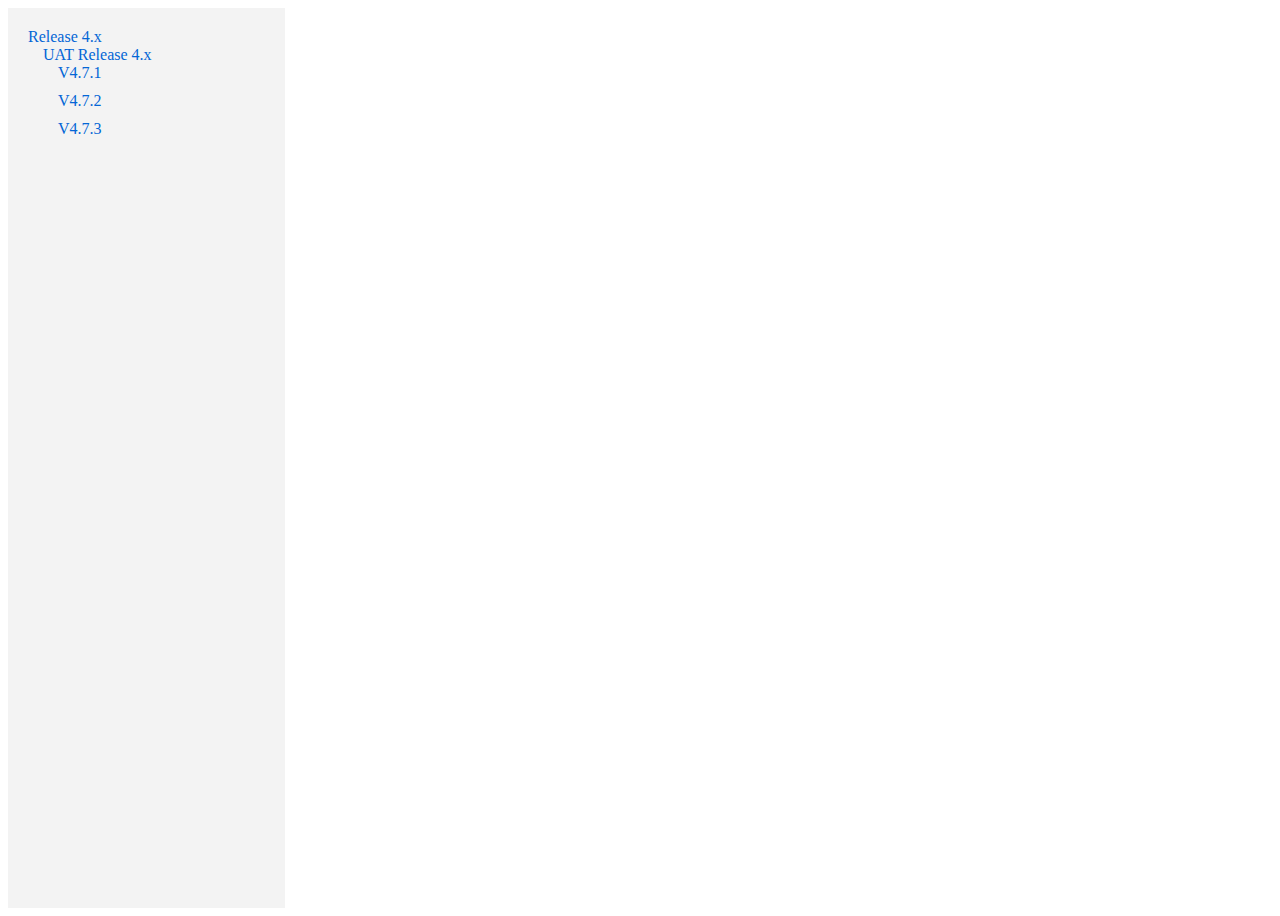
<file: docs/index.html>
<!DOCTYPE html>
<html>
<head>
    <link rel="stylesheet" href="style.css">
</head>
<body>
<div id="sidebar">
    <ul>
        <li><a href="#">Release 4.x</a>
            <ul>
                <li><a href="#">UAT Release 4.x</a>
                    <ul>
                        <li><a href="v471.html">V4.7.1</a></li>
                        <li><a href="v472.html">V4.7.2</a></li>
                        <li><a href="v473.html">V4.7.3</a></li>
                    </ul>
                </li>
            </ul>
        </li>
    </ul>
</div>

<div id="content">
    <!-- main content goes here -->
</div>
</body>
</html>
</file>
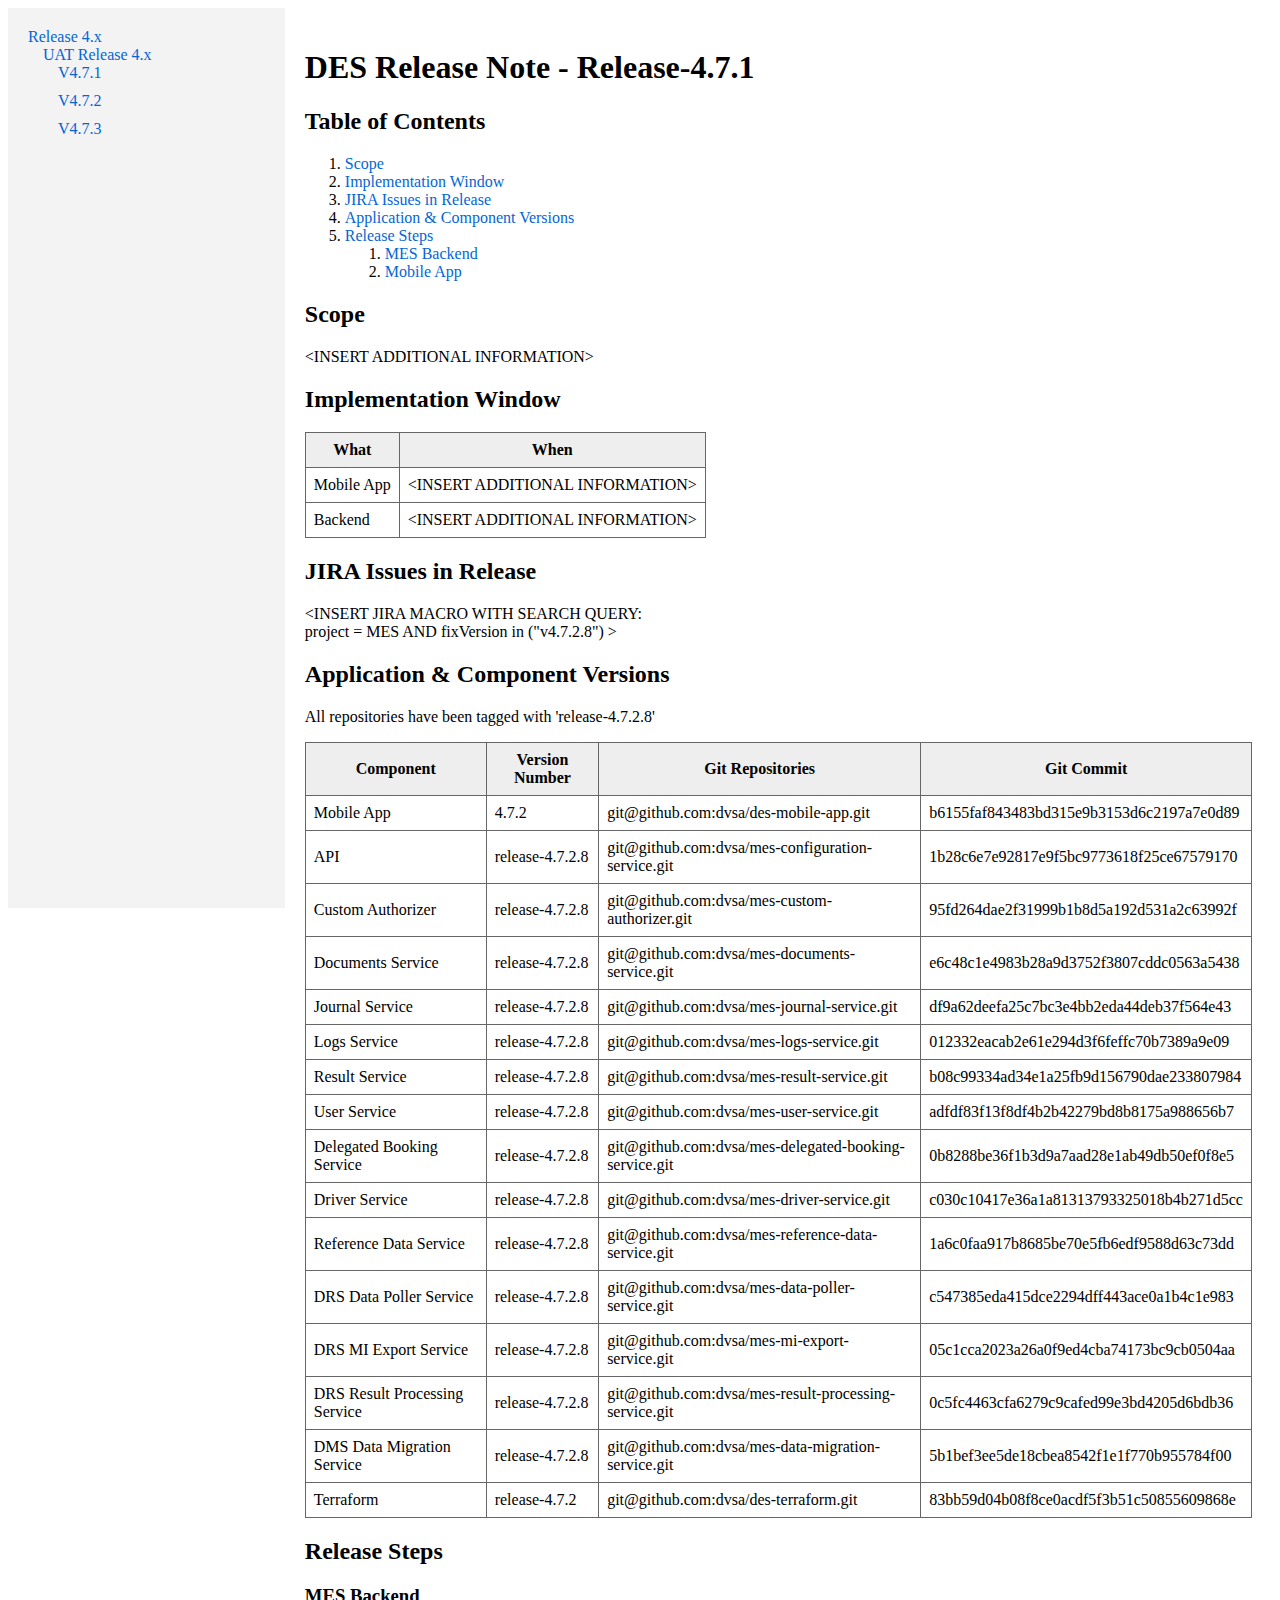
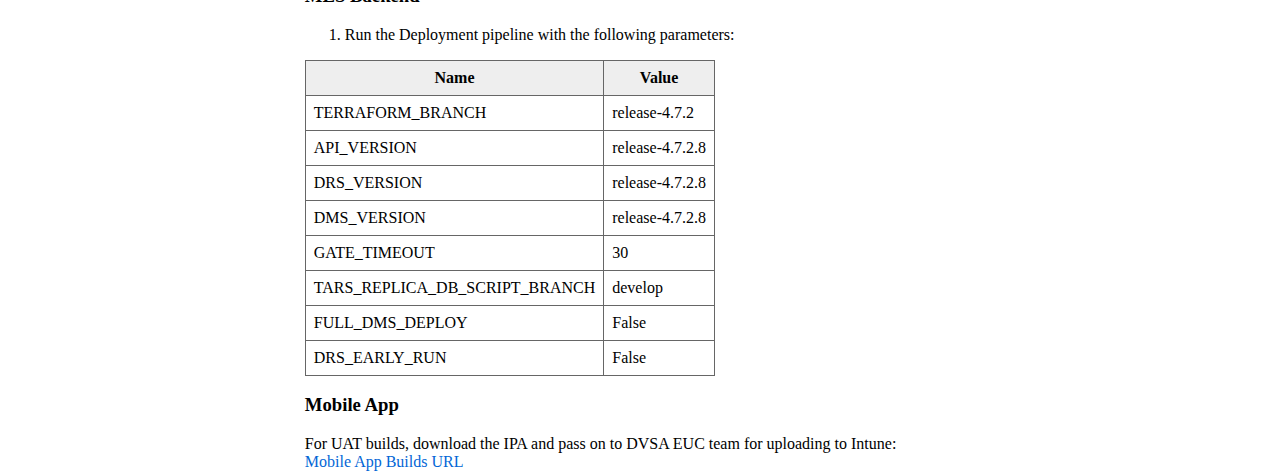
<file: docs/v471.html>
<!DOCTYPE html>
<html>
<head>
    <link rel="stylesheet" href="style.css">
</head>
<body>
<div id="sidebar">
    <ul>
        <li><a href="#">Release 4.x</a>
            <ul>
                <li><a href="#">UAT Release 4.x</a>
                    <ul>
                        <li><a href="v471.html">V4.7.1</a></li>
                        <li><a href="v472.html">V4.7.2</a></li>
                        <li><a href="v473.html">V4.7.3</a></li>
                    </ul>
                </li>
            </ul>
        </li>
    </ul>
</div>

<div id="content">
    <h1>DES Release Note - Release-4.7.1</h1>

    <h2>Table of Contents</h2>
    <ol>
        <li><a href="#Scope">Scope</a></li>
        <li><a href="#Implementation-Window">Implementation Window</a></li>
        <li><a href="#JIRA-Issues-in-Release">JIRA Issues in Release</a></li>
        <li><a href="#Application-&amp;-Component-Versions">Application &amp; Component Versions</a></li>
        <li><a href="#Release-Steps">Release Steps</a>
            <ol>
                <li><a href="#MES-Backend">MES Backend</a></li>
                <li><a href="#Mobile-App">Mobile App</a></li>
            </ol>
        </li>
    </ol>

    <h2 id="Scope">Scope</h2>
    <p>&lt;INSERT ADDITIONAL INFORMATION&gt;</p>

    <h2 id="Implementation-Window">Implementation Window</h2>
    <table>
        <thead>
        <tr>
            <th>What</th>
            <th>When</th>
        </tr>
        </thead>
        <tbody>
        <tr>
            <td>Mobile App</td>
            <td>&lt;INSERT ADDITIONAL INFORMATION&gt;</td>
        </tr>
        <tr>
            <td>Backend</td>
            <td>&lt;INSERT ADDITIONAL INFORMATION&gt;</td>
        </tr>
        </tbody>
    </table>
    <h2 id="JIRA-Issues-in-Release">JIRA Issues in Release</h2>
    <p>&lt;INSERT JIRA MACRO WITH SEARCH QUERY:<br>project = MES AND fixVersion in ("v4.7.2.8") &gt;</p>

    <h2 id="Application-&amp;-Component-Versions">Application &amp; Component Versions</h2>
    <p>All repositories have been tagged with 'release-4.7.2.8'</p>
    <table>
        <thead>
        <tr>
            <th>Component</th>
            <th>Version Number</th>
            <th>Git Repositories</th>
            <th>Git Commit</th>
        </tr>
        </thead>
        <tbody>
        <tr>
            <td>Mobile App</td>
            <td>4.7.2</td>
            <td>git@github.com:dvsa/des-mobile-app.git</td>
            <td>b6155faf843483bd315e9b3153d6c2197a7e0d89</td>
        </tr>
        <tr>
            <td>API</td>
            <td>release-4.7.2.8</td>
            <td>git@github.com:dvsa/mes-configuration-service.git</td>
            <td>1b28c6e7e92817e9f5bc9773618f25ce67579170</td>
        </tr>
        <tr>
            <td>Custom Authorizer</td>
            <td>release-4.7.2.8</td>
            <td>git@github.com:dvsa/mes-custom-authorizer.git</td>
            <td>95fd264dae2f31999b1b8d5a192d531a2c63992f</td>
        </tr>
        <tr>
            <td>Documents Service</td>
            <td>release-4.7.2.8</td>
            <td>git@github.com:dvsa/mes-documents-service.git</td>
            <td>e6c48c1e4983b28a9d3752f3807cddc0563a5438</td>
        </tr>
        <tr>
            <td>Journal Service</td>
            <td>release-4.7.2.8</td>
            <td>git@github.com:dvsa/mes-journal-service.git</td>
            <td>df9a62deefa25c7bc3e4bb2eda44deb37f564e43</td>
        </tr>
        <tr>
            <td>Logs Service</td>
            <td>release-4.7.2.8</td>
            <td>git@github.com:dvsa/mes-logs-service.git</td>
            <td>012332eacab2e61e294d3f6feffc70b7389a9e09</td>
        </tr>
        <tr>
            <td>Result Service</td>
            <td>release-4.7.2.8</td>
            <td>git@github.com:dvsa/mes-result-service.git</td>
            <td>b08c99334ad34e1a25fb9d156790dae233807984</td>
        </tr>
        <tr>
            <td>User Service</td>
            <td>release-4.7.2.8</td>
            <td>git@github.com:dvsa/mes-user-service.git</td>
            <td>adfdf83f13f8df4b2b42279bd8b8175a988656b7</td>
        </tr>
        <tr>
            <td>Delegated Booking Service</td>
            <td>release-4.7.2.8</td>
            <td>git@github.com:dvsa/mes-delegated-booking-service.git</td>
            <td>0b8288be36f1b3d9a7aad28e1ab49db50ef0f8e5</td>
        </tr>
        <tr>
            <td>Driver Service</td>
            <td>release-4.7.2.8</td>
            <td>git@github.com:dvsa/mes-driver-service.git</td>
            <td>c030c10417e36a1a81313793325018b4b271d5cc</td>
        </tr>
        <tr>
            <td>Reference Data Service</td>
            <td>release-4.7.2.8</td>
            <td>git@github.com:dvsa/mes-reference-data-service.git</td>
            <td>1a6c0faa917b8685be70e5fb6edf9588d63c73dd</td>
        </tr>
        <tr>
            <td>DRS Data Poller Service</td>
            <td>release-4.7.2.8</td>
            <td>git@github.com:dvsa/mes-data-poller-service.git</td>
            <td>c547385eda415dce2294dff443ace0a1b4c1e983</td>
        </tr>
        <tr>
            <td>DRS MI Export Service</td>
            <td>release-4.7.2.8</td>
            <td>git@github.com:dvsa/mes-mi-export-service.git</td>
            <td>05c1cca2023a26a0f9ed4cba74173bc9cb0504aa</td>
        </tr>
        <tr>
            <td>DRS Result Processing Service</td>
            <td>release-4.7.2.8</td>
            <td>git@github.com:dvsa/mes-result-processing-service.git</td>
            <td>0c5fc4463cfa6279c9cafed99e3bd4205d6bdb36</td>
        </tr>
        <tr>
            <td>DMS Data Migration Service</td>
            <td>release-4.7.2.8</td>
            <td>git@github.com:dvsa/mes-data-migration-service.git</td>
            <td>5b1bef3ee5de18cbea8542f1e1f770b955784f00</td>
        </tr>
        <tr>
            <td>Terraform</td>
            <td>release-4.7.2</td>
            <td>git@github.com:dvsa/des-terraform.git</td>
            <td>83bb59d04b08f8ce0acdf5f3b51c50855609868e</td>
        </tr>
        </tbody>
    </table>
    <h2 id="Release-Steps">Release Steps</h2>
    <h3 id="MES-Backend">MES Backend</h3>
    <ol>
        <li>Run the Deployment pipeline with the following parameters:</li>
    </ol>
    <table>
        <thead>
        <tr>
            <th>Name</th>
            <th>Value</th>
        </tr>
        </thead>
        <tbody>
        <tr>
            <td>TERRAFORM_BRANCH</td>
            <td>release-4.7.2</td>
        </tr>
        <tr>
            <td>API_VERSION</td>
            <td>release-4.7.2.8</td>
        </tr>
        <tr>
            <td>DRS_VERSION</td>
            <td>release-4.7.2.8</td>
        </tr>
        <tr>
            <td>DMS_VERSION</td>
            <td>release-4.7.2.8</td>
        </tr>
        <tr>
            <td>GATE_TIMEOUT</td>
            <td>30</td>
        </tr>
        <tr>
            <td>TARS_REPLICA_DB_SCRIPT_BRANCH</td>
            <td>develop</td>
        </tr>
        <tr>
            <td>FULL_DMS_DEPLOY</td>
            <td>False</td>
        </tr>
        <tr>
            <td>DRS_EARLY_RUN</td>
            <td>False</td>
        </tr>
        </tbody>
    </table>

    <h3 id="Mobile-App">Mobile App</h3>
    <p>For UAT builds, download the IPA and pass on to DVSA EUC team for uploading to Intune:<br>
        <a href="http://jenkins.mobile.mgmt.mes.dvsacloud.uk:8080/job/des_mobile-app_build/">Mobile App Builds URL</a></p>
</div>
</body>
</html>
</file>
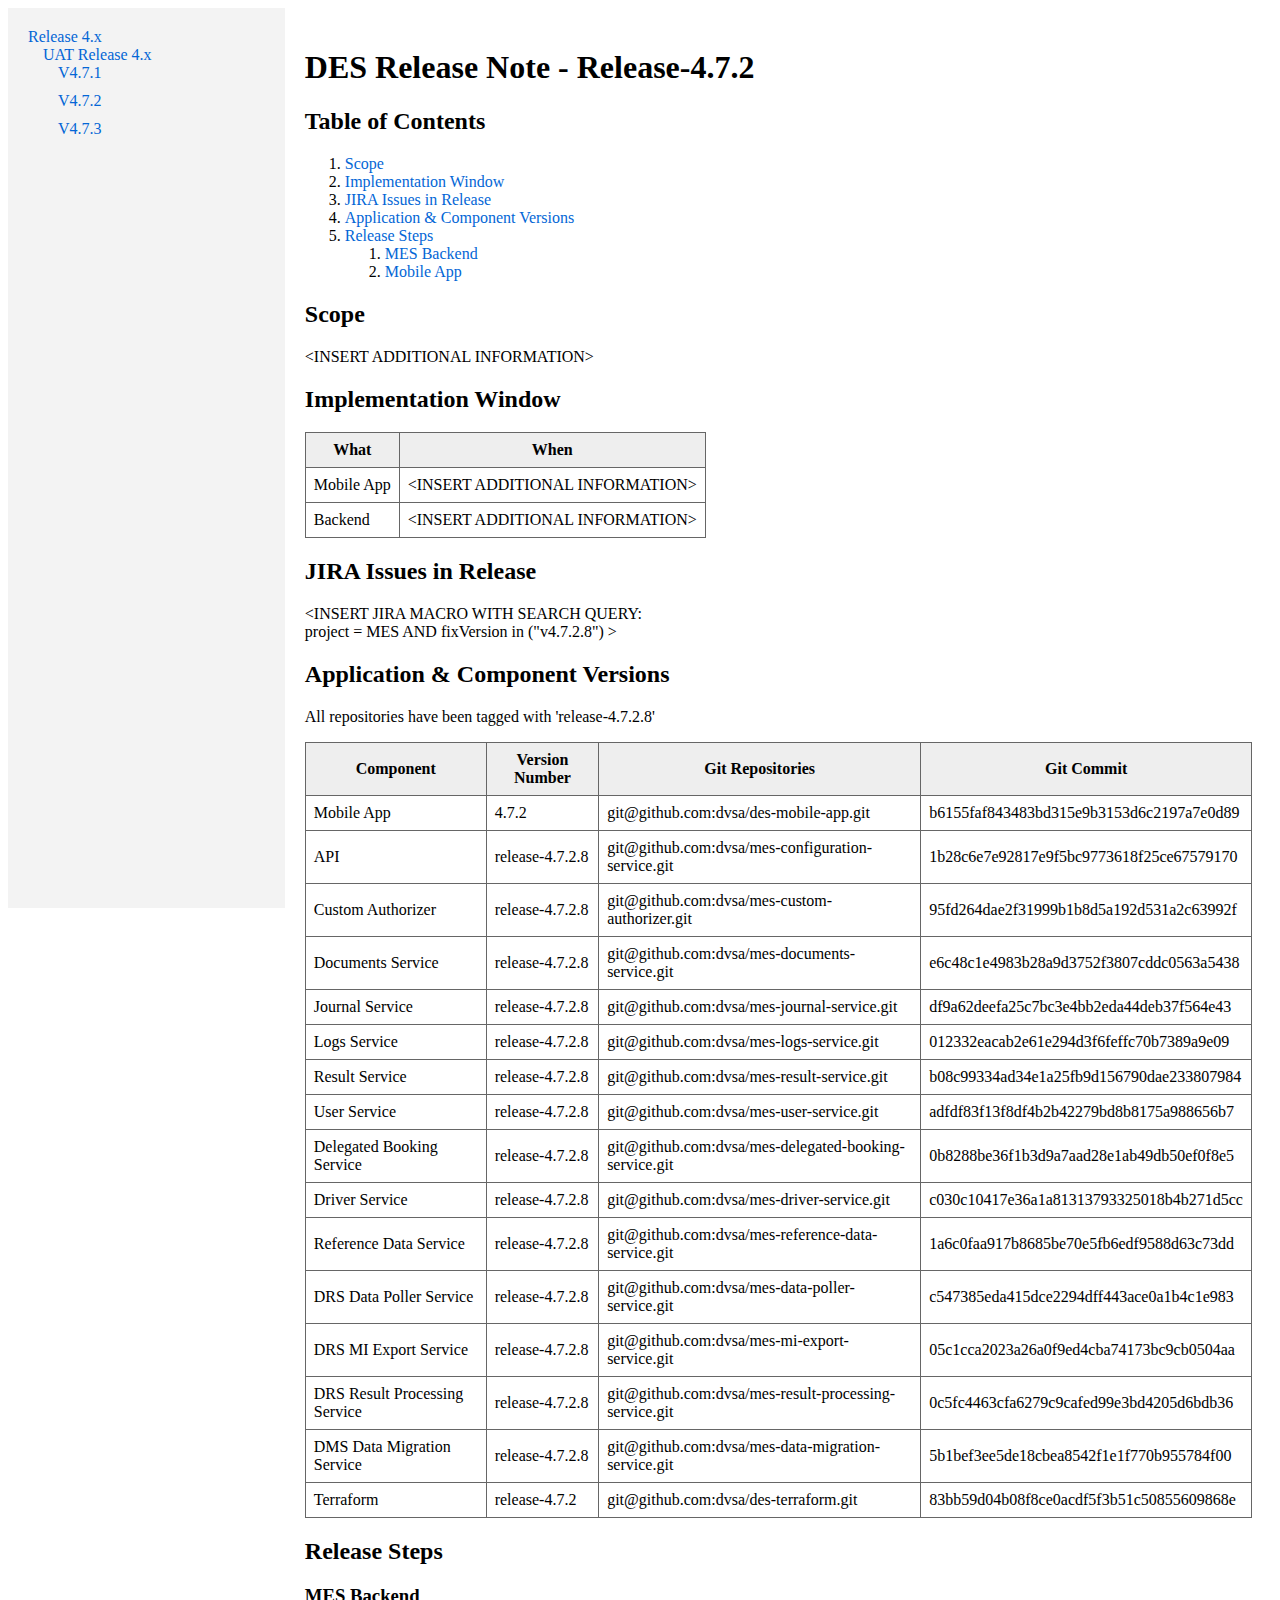
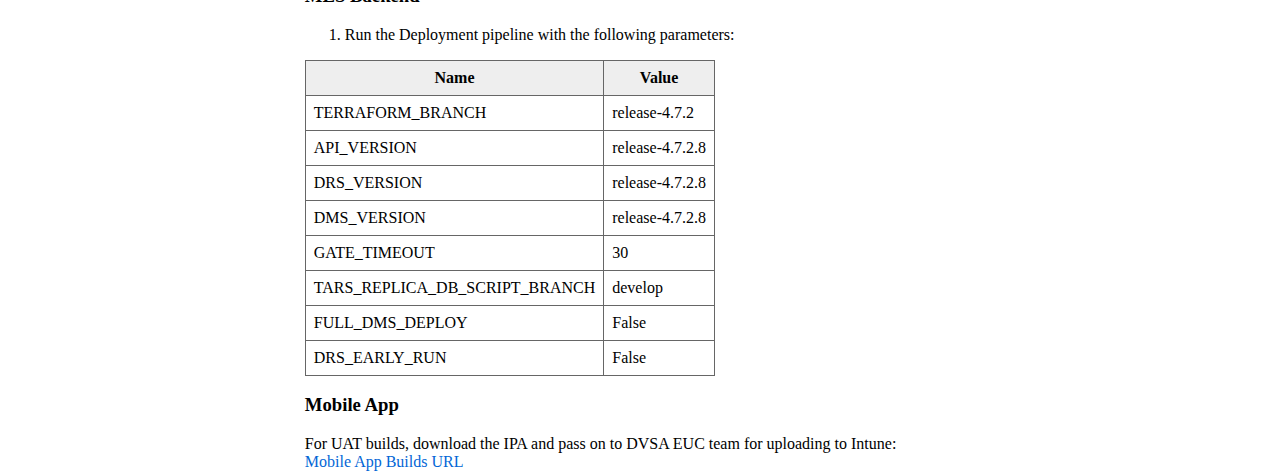
<file: docs/v472.html>
<!DOCTYPE html>
<html>
<head>
    <link rel="stylesheet" href="style.css">
</head>
<body>
<div id="sidebar">
    <ul>
        <li><a href="#">Release 4.x</a>
            <ul>
                <li><a href="#">UAT Release 4.x</a>
                    <ul>
                        <li><a href="v471.html">V4.7.1</a></li>
                        <li><a href="v472.html">V4.7.2</a></li>
                        <li><a href="v473.html">V4.7.3</a></li>
                    </ul>
                </li>
            </ul>
        </li>
    </ul>
</div>

<div id="content">
    <h1>DES Release Note - Release-4.7.2</h1>

    <h2>Table of Contents</h2>
    <ol>
        <li><a href="#Scope">Scope</a></li>
        <li><a href="#Implementation-Window">Implementation Window</a></li>
        <li><a href="#JIRA-Issues-in-Release">JIRA Issues in Release</a></li>
        <li><a href="#Application-&amp;-Component-Versions">Application &amp; Component Versions</a></li>
        <li><a href="#Release-Steps">Release Steps</a>
            <ol>
                <li><a href="#MES-Backend">MES Backend</a></li>
                <li><a href="#Mobile-App">Mobile App</a></li>
            </ol>
        </li>
    </ol>

    <h2 id="Scope">Scope</h2>
    <p>&lt;INSERT ADDITIONAL INFORMATION&gt;</p>

    <h2 id="Implementation-Window">Implementation Window</h2>
    <table>
        <thead>
        <tr>
            <th>What</th>
            <th>When</th>
        </tr>
        </thead>
        <tbody>
        <tr>
            <td>Mobile App</td>
            <td>&lt;INSERT ADDITIONAL INFORMATION&gt;</td>
        </tr>
        <tr>
            <td>Backend</td>
            <td>&lt;INSERT ADDITIONAL INFORMATION&gt;</td>
        </tr>
        </tbody>
    </table>
    <h2 id="JIRA-Issues-in-Release">JIRA Issues in Release</h2>
    <p>&lt;INSERT JIRA MACRO WITH SEARCH QUERY:<br>project = MES AND fixVersion in ("v4.7.2.8") &gt;</p>

    <h2 id="Application-&amp;-Component-Versions">Application &amp; Component Versions</h2>
    <p>All repositories have been tagged with 'release-4.7.2.8'</p>
    <table>
        <thead>
        <tr>
            <th>Component</th>
            <th>Version Number</th>
            <th>Git Repositories</th>
            <th>Git Commit</th>
        </tr>
        </thead>
        <tbody>
        <tr>
            <td>Mobile App</td>
            <td>4.7.2</td>
            <td>git@github.com:dvsa/des-mobile-app.git</td>
            <td>b6155faf843483bd315e9b3153d6c2197a7e0d89</td>
        </tr>
        <tr>
            <td>API</td>
            <td>release-4.7.2.8</td>
            <td>git@github.com:dvsa/mes-configuration-service.git</td>
            <td>1b28c6e7e92817e9f5bc9773618f25ce67579170</td>
        </tr>
        <tr>
            <td>Custom Authorizer</td>
            <td>release-4.7.2.8</td>
            <td>git@github.com:dvsa/mes-custom-authorizer.git</td>
            <td>95fd264dae2f31999b1b8d5a192d531a2c63992f</td>
        </tr>
        <tr>
            <td>Documents Service</td>
            <td>release-4.7.2.8</td>
            <td>git@github.com:dvsa/mes-documents-service.git</td>
            <td>e6c48c1e4983b28a9d3752f3807cddc0563a5438</td>
        </tr>
        <tr>
            <td>Journal Service</td>
            <td>release-4.7.2.8</td>
            <td>git@github.com:dvsa/mes-journal-service.git</td>
            <td>df9a62deefa25c7bc3e4bb2eda44deb37f564e43</td>
        </tr>
        <tr>
            <td>Logs Service</td>
            <td>release-4.7.2.8</td>
            <td>git@github.com:dvsa/mes-logs-service.git</td>
            <td>012332eacab2e61e294d3f6feffc70b7389a9e09</td>
        </tr>
        <tr>
            <td>Result Service</td>
            <td>release-4.7.2.8</td>
            <td>git@github.com:dvsa/mes-result-service.git</td>
            <td>b08c99334ad34e1a25fb9d156790dae233807984</td>
        </tr>
        <tr>
            <td>User Service</td>
            <td>release-4.7.2.8</td>
            <td>git@github.com:dvsa/mes-user-service.git</td>
            <td>adfdf83f13f8df4b2b42279bd8b8175a988656b7</td>
        </tr>
        <tr>
            <td>Delegated Booking Service</td>
            <td>release-4.7.2.8</td>
            <td>git@github.com:dvsa/mes-delegated-booking-service.git</td>
            <td>0b8288be36f1b3d9a7aad28e1ab49db50ef0f8e5</td>
        </tr>
        <tr>
            <td>Driver Service</td>
            <td>release-4.7.2.8</td>
            <td>git@github.com:dvsa/mes-driver-service.git</td>
            <td>c030c10417e36a1a81313793325018b4b271d5cc</td>
        </tr>
        <tr>
            <td>Reference Data Service</td>
            <td>release-4.7.2.8</td>
            <td>git@github.com:dvsa/mes-reference-data-service.git</td>
            <td>1a6c0faa917b8685be70e5fb6edf9588d63c73dd</td>
        </tr>
        <tr>
            <td>DRS Data Poller Service</td>
            <td>release-4.7.2.8</td>
            <td>git@github.com:dvsa/mes-data-poller-service.git</td>
            <td>c547385eda415dce2294dff443ace0a1b4c1e983</td>
        </tr>
        <tr>
            <td>DRS MI Export Service</td>
            <td>release-4.7.2.8</td>
            <td>git@github.com:dvsa/mes-mi-export-service.git</td>
            <td>05c1cca2023a26a0f9ed4cba74173bc9cb0504aa</td>
        </tr>
        <tr>
            <td>DRS Result Processing Service</td>
            <td>release-4.7.2.8</td>
            <td>git@github.com:dvsa/mes-result-processing-service.git</td>
            <td>0c5fc4463cfa6279c9cafed99e3bd4205d6bdb36</td>
        </tr>
        <tr>
            <td>DMS Data Migration Service</td>
            <td>release-4.7.2.8</td>
            <td>git@github.com:dvsa/mes-data-migration-service.git</td>
            <td>5b1bef3ee5de18cbea8542f1e1f770b955784f00</td>
        </tr>
        <tr>
            <td>Terraform</td>
            <td>release-4.7.2</td>
            <td>git@github.com:dvsa/des-terraform.git</td>
            <td>83bb59d04b08f8ce0acdf5f3b51c50855609868e</td>
        </tr>
        </tbody>
    </table>
    <h2 id="Release-Steps">Release Steps</h2>
    <h3 id="MES-Backend">MES Backend</h3>
    <ol>
        <li>Run the Deployment pipeline with the following parameters:</li>
    </ol>
    <table>
        <thead>
        <tr>
            <th>Name</th>
            <th>Value</th>
        </tr>
        </thead>
        <tbody>
        <tr>
            <td>TERRAFORM_BRANCH</td>
            <td>release-4.7.2</td>
        </tr>
        <tr>
            <td>API_VERSION</td>
            <td>release-4.7.2.8</td>
        </tr>
        <tr>
            <td>DRS_VERSION</td>
            <td>release-4.7.2.8</td>
        </tr>
        <tr>
            <td>DMS_VERSION</td>
            <td>release-4.7.2.8</td>
        </tr>
        <tr>
            <td>GATE_TIMEOUT</td>
            <td>30</td>
        </tr>
        <tr>
            <td>TARS_REPLICA_DB_SCRIPT_BRANCH</td>
            <td>develop</td>
        </tr>
        <tr>
            <td>FULL_DMS_DEPLOY</td>
            <td>False</td>
        </tr>
        <tr>
            <td>DRS_EARLY_RUN</td>
            <td>False</td>
        </tr>
        </tbody>
    </table>

    <h3 id="Mobile-App">Mobile App</h3>
    <p>For UAT builds, download the IPA and pass on to DVSA EUC team for uploading to Intune:<br>
        <a href="http://jenkins.mobile.mgmt.mes.dvsacloud.uk:8080/job/des_mobile-app_build/">Mobile App Builds URL</a></p>
</div>
</body>
</html>
</file>
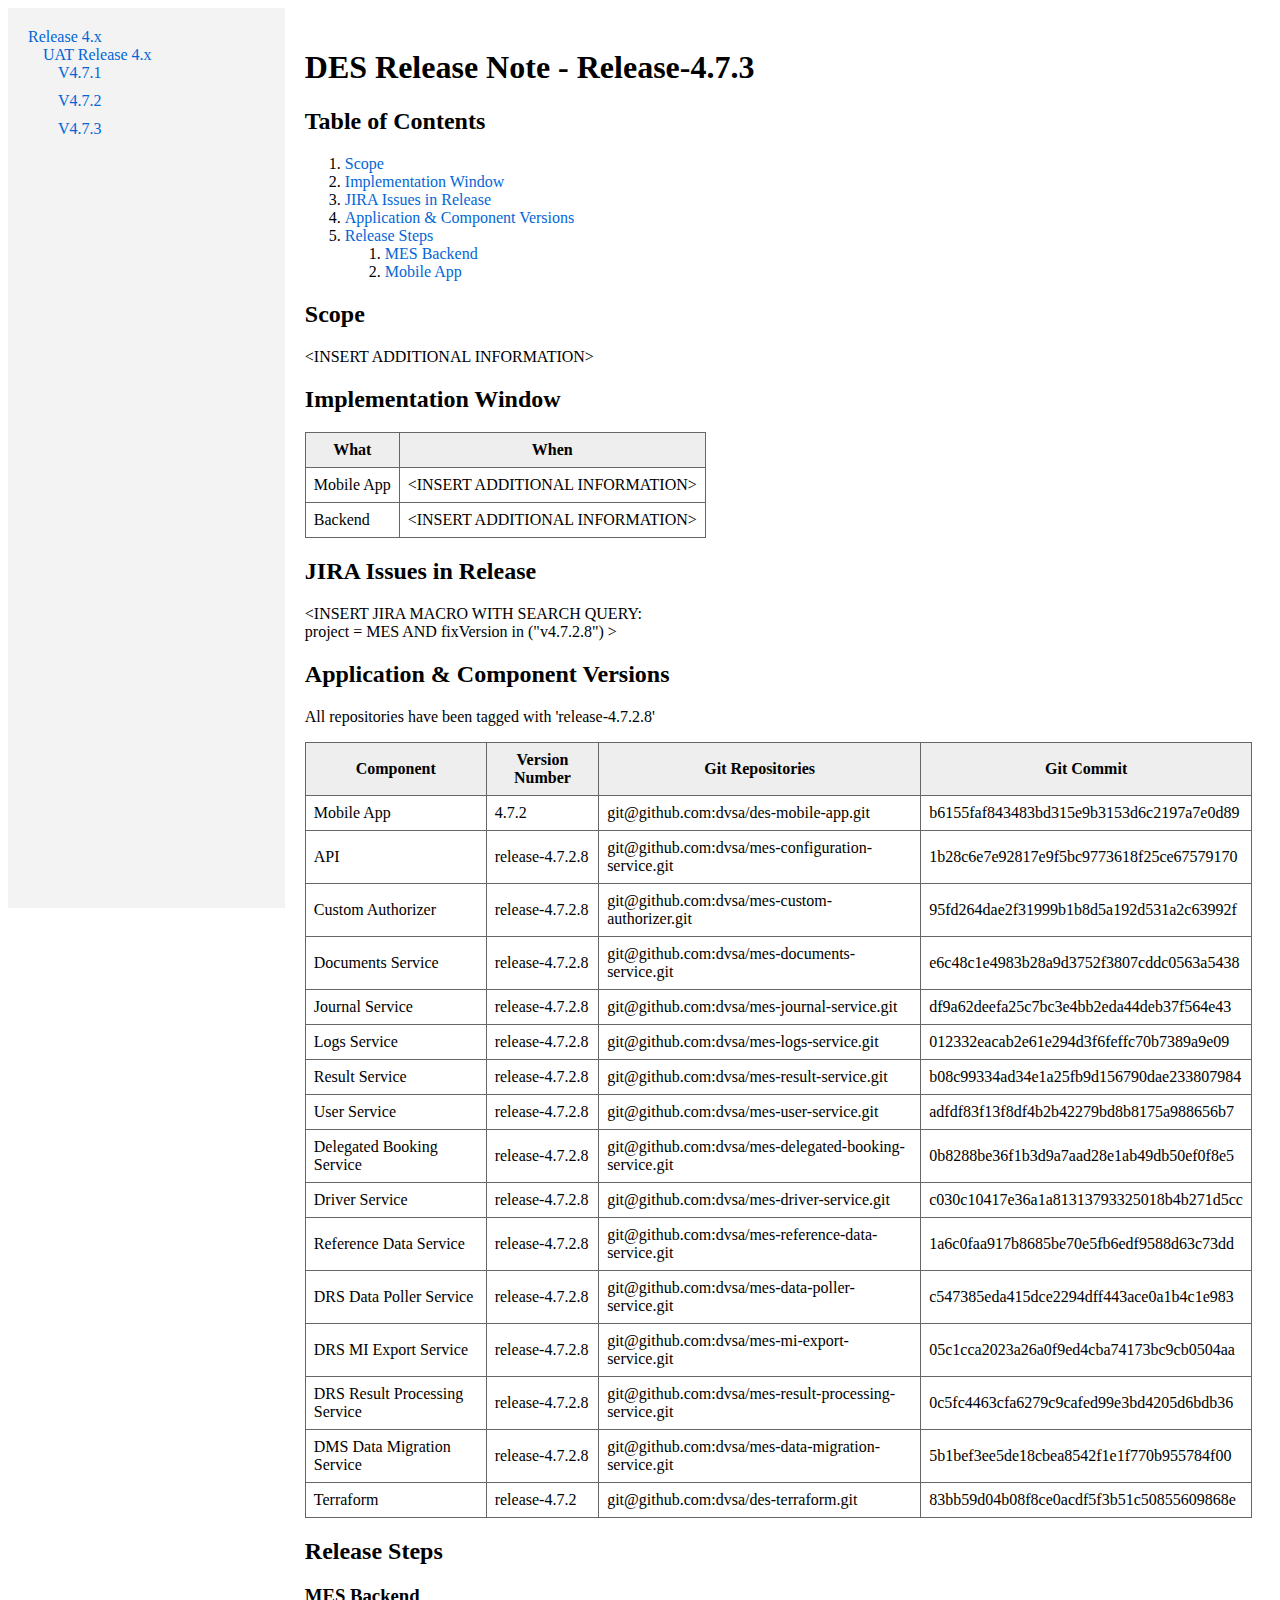
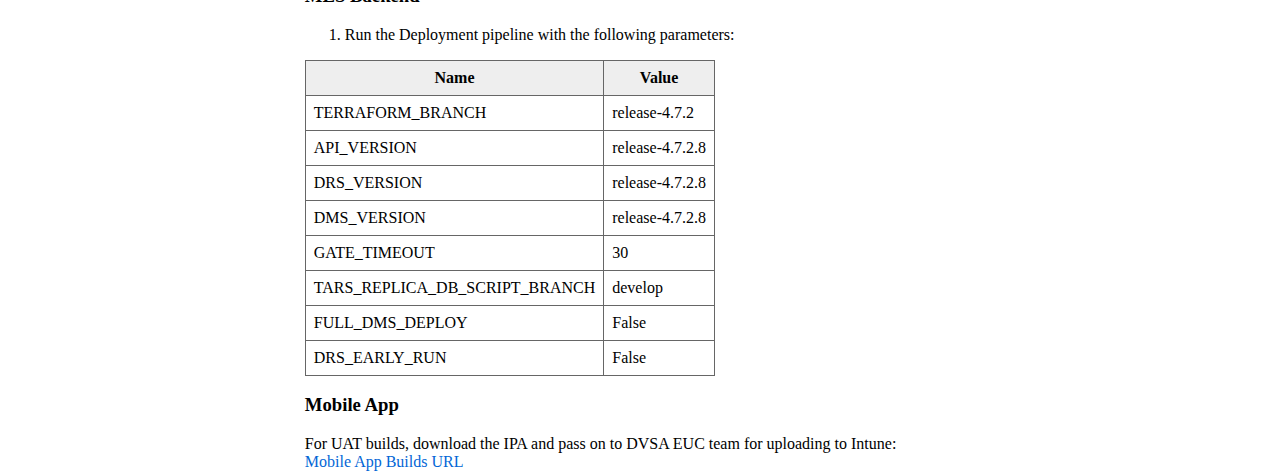
<file: docs/v473.html>
<!DOCTYPE html>
<html>
<head>
    <link rel="stylesheet" href="style.css">
</head>
<body>
<div id="sidebar">
    <ul>
        <li><a href="#">Release 4.x</a>
            <ul>
                <li><a href="#">UAT Release 4.x</a>
                    <ul>
                        <li><a href="v471.html">V4.7.1</a></li>
                        <li><a href="v472.html">V4.7.2</a></li>
                        <li><a href="v473.html">V4.7.3</a></li>
                    </ul>
                </li>
            </ul>
        </li>
    </ul>
</div>

<div id="content">
    <h1>DES Release Note - Release-4.7.3</h1>

    <h2>Table of Contents</h2>
    <ol>
        <li><a href="#Scope">Scope</a></li>
        <li><a href="#Implementation-Window">Implementation Window</a></li>
        <li><a href="#JIRA-Issues-in-Release">JIRA Issues in Release</a></li>
        <li><a href="#Application-&amp;-Component-Versions">Application &amp; Component Versions</a></li>
        <li><a href="#Release-Steps">Release Steps</a>
            <ol>
                <li><a href="#MES-Backend">MES Backend</a></li>
                <li><a href="#Mobile-App">Mobile App</a></li>
            </ol>
        </li>
    </ol>

    <h2 id="Scope">Scope</h2>
    <p>&lt;INSERT ADDITIONAL INFORMATION&gt;</p>

    <h2 id="Implementation-Window">Implementation Window</h2>
    <table>
        <thead>
        <tr>
            <th>What</th>
            <th>When</th>
        </tr>
        </thead>
        <tbody>
        <tr>
            <td>Mobile App</td>
            <td>&lt;INSERT ADDITIONAL INFORMATION&gt;</td>
        </tr>
        <tr>
            <td>Backend</td>
            <td>&lt;INSERT ADDITIONAL INFORMATION&gt;</td>
        </tr>
        </tbody>
    </table>
    <h2 id="JIRA-Issues-in-Release">JIRA Issues in Release</h2>
    <p>&lt;INSERT JIRA MACRO WITH SEARCH QUERY:<br>project = MES AND fixVersion in ("v4.7.2.8") &gt;</p>

    <h2 id="Application-&amp;-Component-Versions">Application &amp; Component Versions</h2>
    <p>All repositories have been tagged with 'release-4.7.2.8'</p>
    <table>
        <thead>
        <tr>
            <th>Component</th>
            <th>Version Number</th>
            <th>Git Repositories</th>
            <th>Git Commit</th>
        </tr>
        </thead>
        <tbody>
        <tr>
            <td>Mobile App</td>
            <td>4.7.2</td>
            <td>git@github.com:dvsa/des-mobile-app.git</td>
            <td>b6155faf843483bd315e9b3153d6c2197a7e0d89</td>
        </tr>
        <tr>
            <td>API</td>
            <td>release-4.7.2.8</td>
            <td>git@github.com:dvsa/mes-configuration-service.git</td>
            <td>1b28c6e7e92817e9f5bc9773618f25ce67579170</td>
        </tr>
        <tr>
            <td>Custom Authorizer</td>
            <td>release-4.7.2.8</td>
            <td>git@github.com:dvsa/mes-custom-authorizer.git</td>
            <td>95fd264dae2f31999b1b8d5a192d531a2c63992f</td>
        </tr>
        <tr>
            <td>Documents Service</td>
            <td>release-4.7.2.8</td>
            <td>git@github.com:dvsa/mes-documents-service.git</td>
            <td>e6c48c1e4983b28a9d3752f3807cddc0563a5438</td>
        </tr>
        <tr>
            <td>Journal Service</td>
            <td>release-4.7.2.8</td>
            <td>git@github.com:dvsa/mes-journal-service.git</td>
            <td>df9a62deefa25c7bc3e4bb2eda44deb37f564e43</td>
        </tr>
        <tr>
            <td>Logs Service</td>
            <td>release-4.7.2.8</td>
            <td>git@github.com:dvsa/mes-logs-service.git</td>
            <td>012332eacab2e61e294d3f6feffc70b7389a9e09</td>
        </tr>
        <tr>
            <td>Result Service</td>
            <td>release-4.7.2.8</td>
            <td>git@github.com:dvsa/mes-result-service.git</td>
            <td>b08c99334ad34e1a25fb9d156790dae233807984</td>
        </tr>
        <tr>
            <td>User Service</td>
            <td>release-4.7.2.8</td>
            <td>git@github.com:dvsa/mes-user-service.git</td>
            <td>adfdf83f13f8df4b2b42279bd8b8175a988656b7</td>
        </tr>
        <tr>
            <td>Delegated Booking Service</td>
            <td>release-4.7.2.8</td>
            <td>git@github.com:dvsa/mes-delegated-booking-service.git</td>
            <td>0b8288be36f1b3d9a7aad28e1ab49db50ef0f8e5</td>
        </tr>
        <tr>
            <td>Driver Service</td>
            <td>release-4.7.2.8</td>
            <td>git@github.com:dvsa/mes-driver-service.git</td>
            <td>c030c10417e36a1a81313793325018b4b271d5cc</td>
        </tr>
        <tr>
            <td>Reference Data Service</td>
            <td>release-4.7.2.8</td>
            <td>git@github.com:dvsa/mes-reference-data-service.git</td>
            <td>1a6c0faa917b8685be70e5fb6edf9588d63c73dd</td>
        </tr>
        <tr>
            <td>DRS Data Poller Service</td>
            <td>release-4.7.2.8</td>
            <td>git@github.com:dvsa/mes-data-poller-service.git</td>
            <td>c547385eda415dce2294dff443ace0a1b4c1e983</td>
        </tr>
        <tr>
            <td>DRS MI Export Service</td>
            <td>release-4.7.2.8</td>
            <td>git@github.com:dvsa/mes-mi-export-service.git</td>
            <td>05c1cca2023a26a0f9ed4cba74173bc9cb0504aa</td>
        </tr>
        <tr>
            <td>DRS Result Processing Service</td>
            <td>release-4.7.2.8</td>
            <td>git@github.com:dvsa/mes-result-processing-service.git</td>
            <td>0c5fc4463cfa6279c9cafed99e3bd4205d6bdb36</td>
        </tr>
        <tr>
            <td>DMS Data Migration Service</td>
            <td>release-4.7.2.8</td>
            <td>git@github.com:dvsa/mes-data-migration-service.git</td>
            <td>5b1bef3ee5de18cbea8542f1e1f770b955784f00</td>
        </tr>
        <tr>
            <td>Terraform</td>
            <td>release-4.7.2</td>
            <td>git@github.com:dvsa/des-terraform.git</td>
            <td>83bb59d04b08f8ce0acdf5f3b51c50855609868e</td>
        </tr>
        </tbody>
    </table>
        <h2 id="Release-Steps">Release Steps</h2>
    <h3 id="MES-Backend">MES Backend</h3>
    <ol>
        <li>Run the Deployment pipeline with the following parameters:</li>
    </ol>
    <table>
        <thead>
        <tr>
            <th>Name</th>
            <th>Value</th>
        </tr>
        </thead>
        <tbody>
        <tr>
            <td>TERRAFORM_BRANCH</td>
            <td>release-4.7.2</td>
        </tr>
        <tr>
            <td>API_VERSION</td>
            <td>release-4.7.2.8</td>
        </tr>
        <tr>
            <td>DRS_VERSION</td>
            <td>release-4.7.2.8</td>
        </tr>
        <tr>
            <td>DMS_VERSION</td>
            <td>release-4.7.2.8</td>
        </tr>
        <tr>
            <td>GATE_TIMEOUT</td>
            <td>30</td>
        </tr>
        <tr>
            <td>TARS_REPLICA_DB_SCRIPT_BRANCH</td>
            <td>develop</td>
        </tr>
        <tr>
            <td>FULL_DMS_DEPLOY</td>
            <td>False</td>
        </tr>
        <tr>
            <td>DRS_EARLY_RUN</td>
            <td>False</td>
        </tr>
        </tbody>
    </table>

    <h3 id="Mobile-App">Mobile App</h3>
    <p>For UAT builds, download the IPA and pass on to DVSA EUC team for uploading to Intune:<br>
        <a href="http://jenkins.mobile.mgmt.mes.dvsacloud.uk:8080/job/des_mobile-app_build/">Mobile App Builds URL</a></p>
</div>
</body>
</html>
</file>
<file: docs/style.css>
body {
    display: flex;
    height: 100vh;
}

#sidebar {
    width: 20%;
    background-color: #F3F3F3;
    padding: 20px;
}

#content {
    width: 80%;
    padding: 20px;
}

ul {
    list-style-type: none;
    padding: 0;
    margin: 0;
}

ul li {
    margin-bottom: 10px;
}

ul ul {
    margin-left: 15px;
}

a {
    text-decoration: none;
    color: #0366D6;
}

table {
    border-collapse: collapse;
    border: 1px solid #666;
}

thead {
    background-color: #ccc;
}

th, td {
    border: 1px solid #666;
    padding: 8px;
}

th {
    background-color: #eee;
}
</file>
